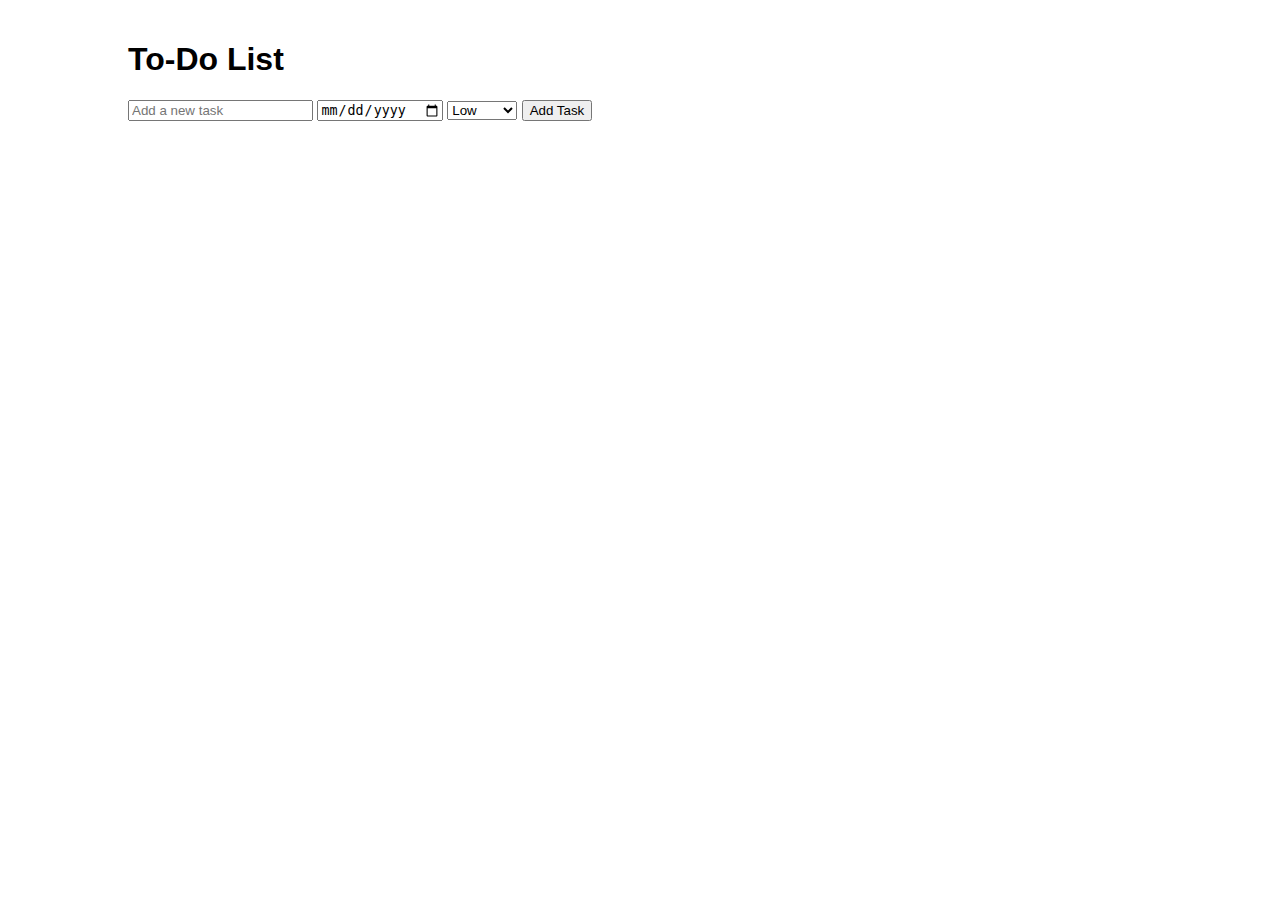
<file: Todo.html>
<!DOCTYPE html>
<html lang="en">
<head>
    <meta charset="UTF-8">
    <meta name="viewport" content="width=device-width, initial-scale=1.0">
    <title>To-Do List</title>
    <link rel="stylesheet" href="styles.css">
</head>
<body>
    <div class="container">
        <h1>To-Do List</h1>
        <div id="task-form">
            <input type="text" id="task-input" placeholder="Add a new task">
            <input type="date" id="due-date">
            <select id="priority">
                <option value="low">Low</option>
                <option value="medium">Medium</option>
                <option value="high">High</option>
            </select>
            <button id="add-task-btn">Add Task</button>
        </div>
        <ul id="task-list">
            <!-- Tasks will be dynamically added here -->
        </ul>
    </div>

    <script src="script.js"></script>
</body>
</html>
</file>
<file: styles.css>
/* Global Styles */
body {
    font-family: Arial, sans-serif;
    margin: 0;
    padding: 0;
}

.container {
    width: 80%;
    margin: 0 auto;
    padding: 20px;
}

/* Header Styles */
header {
    background-color: #333;
    color: #fff;
    padding: 10px 0;
}

header nav ul {
    list-style: none;
    padding: 0;
}

header nav ul li {
    display: inline;
    margin-right: 20px;
}

header nav ul li a {
    color: #fff;
    text-decoration: none;
}

/* Hero Section Styles */
.hero {
    background-image: url('hero.jpg'); /* Add your background image */
    background-size: cover;
    color: #fff;
    text-align: center;
    padding: 100px 0;
}

.hero h2 {
    font-size: 3rem;
    margin-bottom: 20px;
}

.hero p {
    font-size: 1.5rem;
    margin-bottom: 40px;
}

/* Button Styles */
.btn {
    display: inline-block;
    background-color: #007bff;
    color: #fff;
    padding: 10px 20px;
    text-decoration: none;
    border-radius: 5px;
    transition: background-color 0.3s ease;
}

.btn:hover {
    background-color: #0056b3;
}

/* Destinations Section Styles */
.destinations {
    background-color: #f9f9f9;
    padding: 50px 0;
}

.destinations h2 {
    text-align: center;
    margin-bottom: 40px;
}

.destination-card {
    background-color: #fff;
    border-radius: 10px;
    box-shadow: 0px 0px 10px rgba(0, 0, 0, 0.1);
    padding: 20px;
    text-align: center;
    margin-bottom: 30px;
}

.destination-card img {
    width: 100%;
    border-radius: 10px;
    margin-bottom: 20px;
}

.destination-card h3 {
    font-size: 1.5rem;
    margin-bottom: 10px;
}

.destination-card p {
    margin-bottom: 20px;
}

.destination-card a {
    display: inline-block;
    background-color: #007bff;
    color: #fff;
    padding: 10px 20px;
    text-decoration: none;
    border-radius: 5px;
    transition: background-color 0.3s ease;
}

.destination-card a:hover {
    background-color: #0056b3;
}

/* Footer Styles */
footer {
    background-color: #333;
    color: #fff;
    text-align: center;
    padding: 20px 0;
}
</file>
